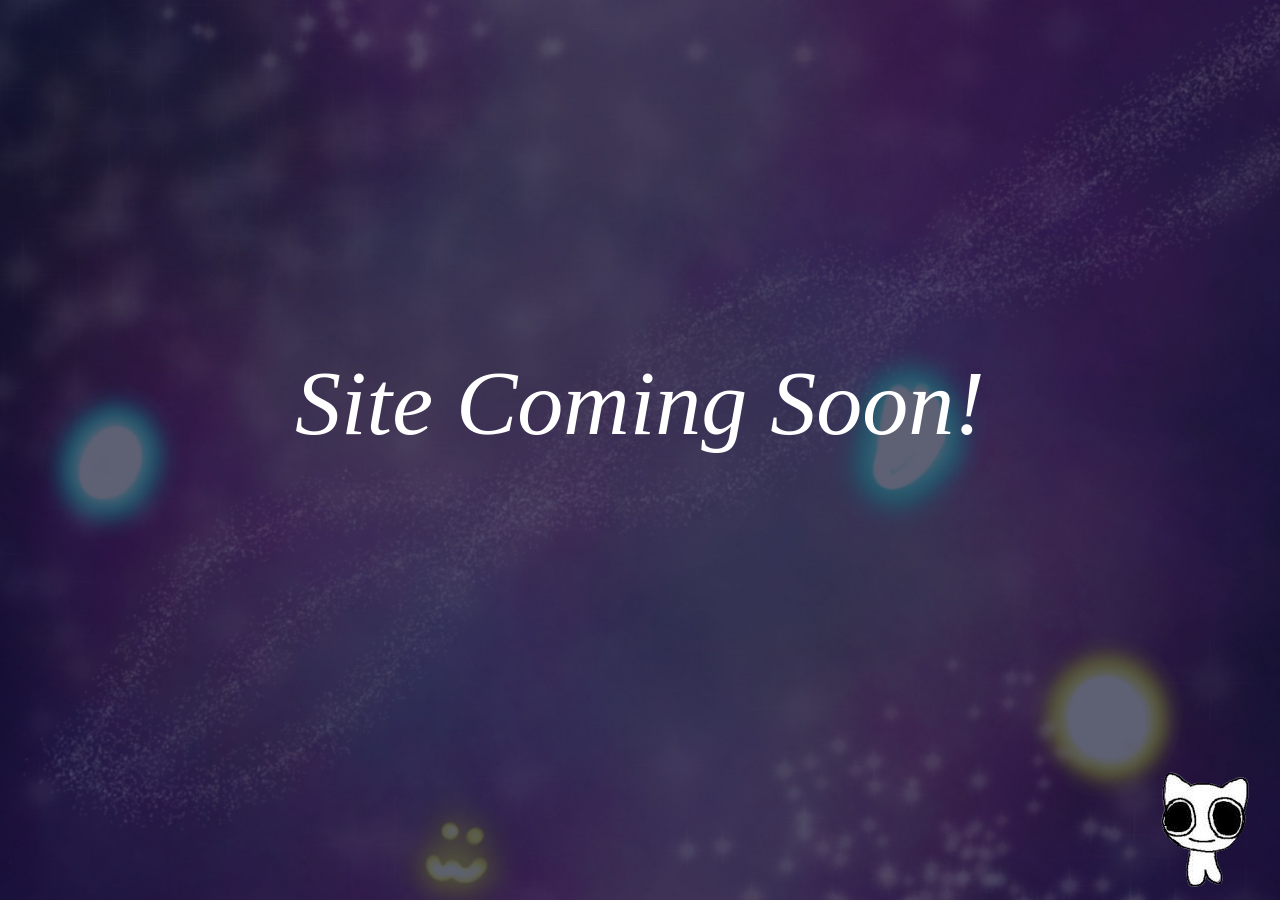
<file: index.html>
<!DOCTYPE html>
<html>
<head>
    <audio id="background-music" src="" autoplay loop="true" preload="true"></audio>
    <audio id="adhd" src="sources/squeak.mp3"></audio>
    <link rel="stylesheet" href="comingsoon.css">
    <meta charset="UTF-8" />
    <title>Coming soon!</title>
    <link rel="shortcut icon" href="sources/smolfunny.ico"/>
</head>
<body id="flex-container">
    Site Coming Soon!
</body>
<a class ="popup" onclick="pressed()">
<img class="smol" id="animated" src="sources/adhd.png">
<img class="smolhat" id="animated2" src="sources/adhdhat.png">
</a>
</html>
<span id="status">goon time</span>
<span id="status2">supergoontime</span>
<script>

    let bgmusic = document.getElementById("background-music");
    bgmusic.volume=.15;
    
    let pressedNumber = 0;
    let canpress = true;

    function setAvaliable() {
        canpress = true;
    }

    setInterval(moveText, 50);
    function moveText() {
        var h = window.innerHeight-110;
        var i = document.getElementById("flex-container");
        i.style.height = h+"px";
    }
    moveText()

    var adhdaudio = new Audio("sources/squeak.mp3");
    function playAudio() {
        adhdaudio.play();
        pressedNumber += 1;
    }
    
    function playAnimation() {
        var x = document.getElementById("animated");
        var y = document.getElementById("animated2");
        x.style.animationName = "squish";
        y.style.animationName = "squish2";
        setTimeout(stopAnimation, 365);
    }

    function stopAnimation() {
        var x = document.getElementById("animated");
        var y = document.getElementById("animated2");
        x.style.animationName = "none";
        y.style.animationName = "none";
    }

    function yaboi() {
        if (pressedNumber > 4 && pressedNumber <= 141) {
            x = document.getElementById("status");
            x.style.visibility = "visible";
            document.getElementById("status").innerHTML = "You have pressed this boi "+ pressedNumber + " times!";
        } if (pressedNumber > 141) {
            w = document.getElementById("animated2");
            y = document.getElementById("status2");
            z = document.getElementById("animated");
            w.style.visibility = "visible";
            y.style.visibility = "visible";
            z.style.visibility = "hidden";
            document.getElementById("status").innerHTML = "You have pressed this boi "+ pressedNumber + " times! Wow!!";
            document.getElementById("status2").innerHTML = "Here's a hat to celebrate!";
        }
    }

    function pressed() {
        if (canpress) {
            canpress = false;
            playAudio();
            playAnimation();
            yaboi();
            setTimeout(setAvaliable, 400);
        }}
</script>
</file>
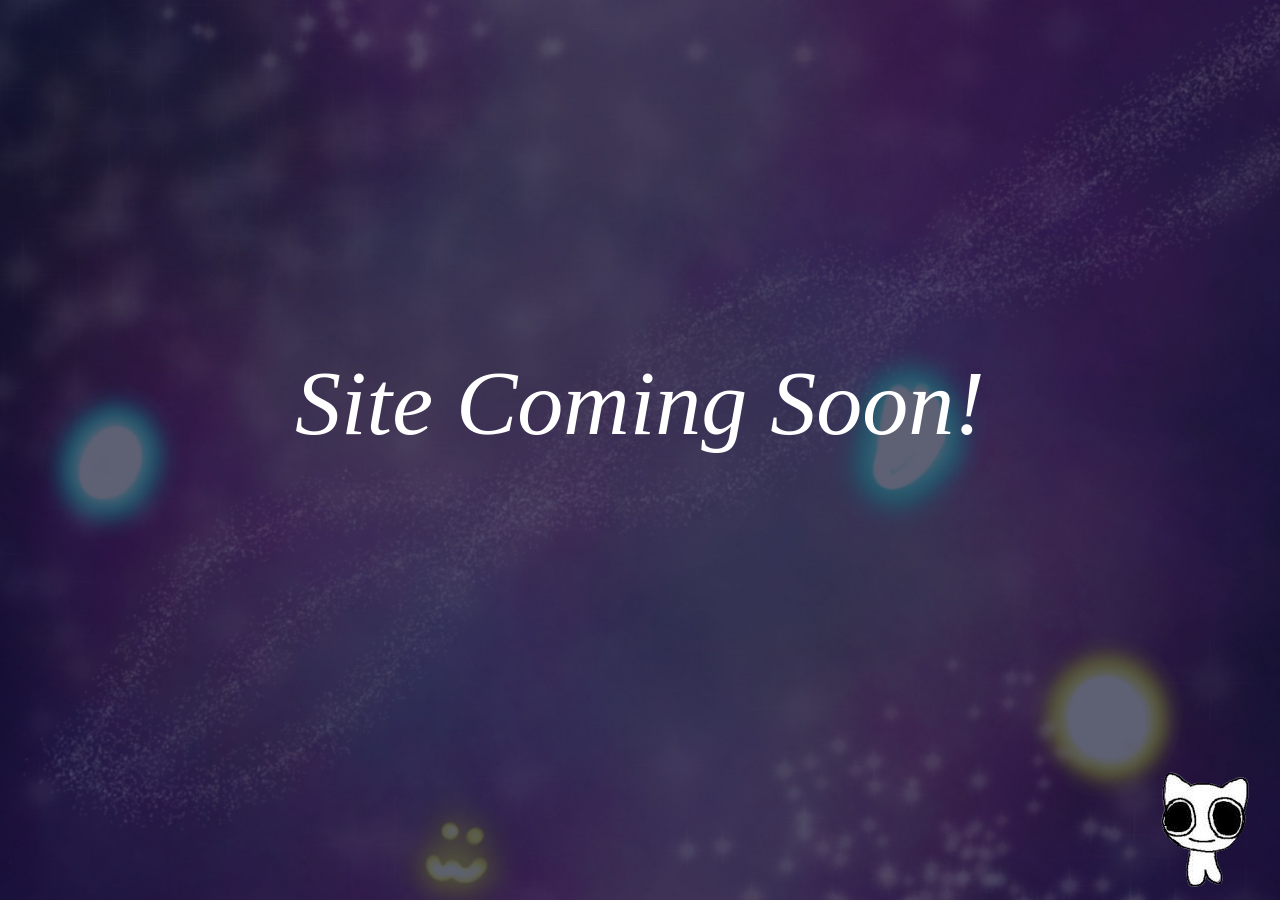
<file: comingsoon.html>
<!DOCTYPE html>
<html>
<head>
    <audio id="background-music" src="/sources/water.ogg" autoplay loop="true" preload="true"></audio>
    <audio id="adhd" src="/sources/squeak.mp3"></audio>
    <link rel="stylesheet" href="comingsoon.css">
    <meta charset="UTF-8" />
    <title>Coming soon!</title>
    <link rel="shortcut icon" href="/sources/smolfunny.ico"/>
</head>
<body id="flex-container">
    Site Coming Soon!
</body>
<a class ="popup" onclick="pressed()">
<img class="smol" id="animated" src="sources/adhd.png">
<img class="smolhat" id="animated2" src="sources/adhdhat.png">
</a>
</html>
<span id="status">goon time</span>
<span id="status2">supergoontime</span>
<script>

    let bgmusic = document.getElementById("background-music");
    bgmusic.volume=.15;
    
    let pressedNumber = 0;
    let canpress = true;

    function setAvaliable() {
        canpress = true;
    }

    setInterval(moveText, 50);
    function moveText() {
        var h = window.innerHeight-110;
        var i = document.getElementById("flex-container");
        i.style.height = h+"px";
    }
    moveText()

    var adhdaudio = new Audio("sources/squeak.mp3");
    function playAudio() {
        adhdaudio.play();
        pressedNumber += 1;
    }
    
    function playAnimation() {
        var x = document.getElementById("animated");
        var y = document.getElementById("animated2");
        x.style.animationName = "squish";
        y.style.animationName = "squish2";
        setTimeout(stopAnimation, 365);
    }

    function stopAnimation() {
        var x = document.getElementById("animated");
        var y = document.getElementById("animated2");
        x.style.animationName = "none";
        y.style.animationName = "none";
    }

    function yaboi() {
        if (pressedNumber > 4 && pressedNumber <= 141) {
            x = document.getElementById("status");
            x.style.visibility = "visible";
            document.getElementById("status").innerHTML = "You have pressed this boi "+ pressedNumber + " times!";
        } if (pressedNumber > 141) {
            w = document.getElementById("animated2");
            y = document.getElementById("status2");
            z = document.getElementById("animated");
            w.style.visibility = "visible";
            y.style.visibility = "visible";
            z.style.visibility = "hidden";
            document.getElementById("status").innerHTML = "You have pressed this boi "+ pressedNumber + " times! Wow!!";
            document.getElementById("status2").innerHTML = "Here's a hat to celebrate!";
        }
    }

    function pressed() {
        if (canpress) {
            canpress = false;
            playAudio();
            playAnimation();
            yaboi();
            setTimeout(setAvaliable, 400);
        }}
</script>
</file>
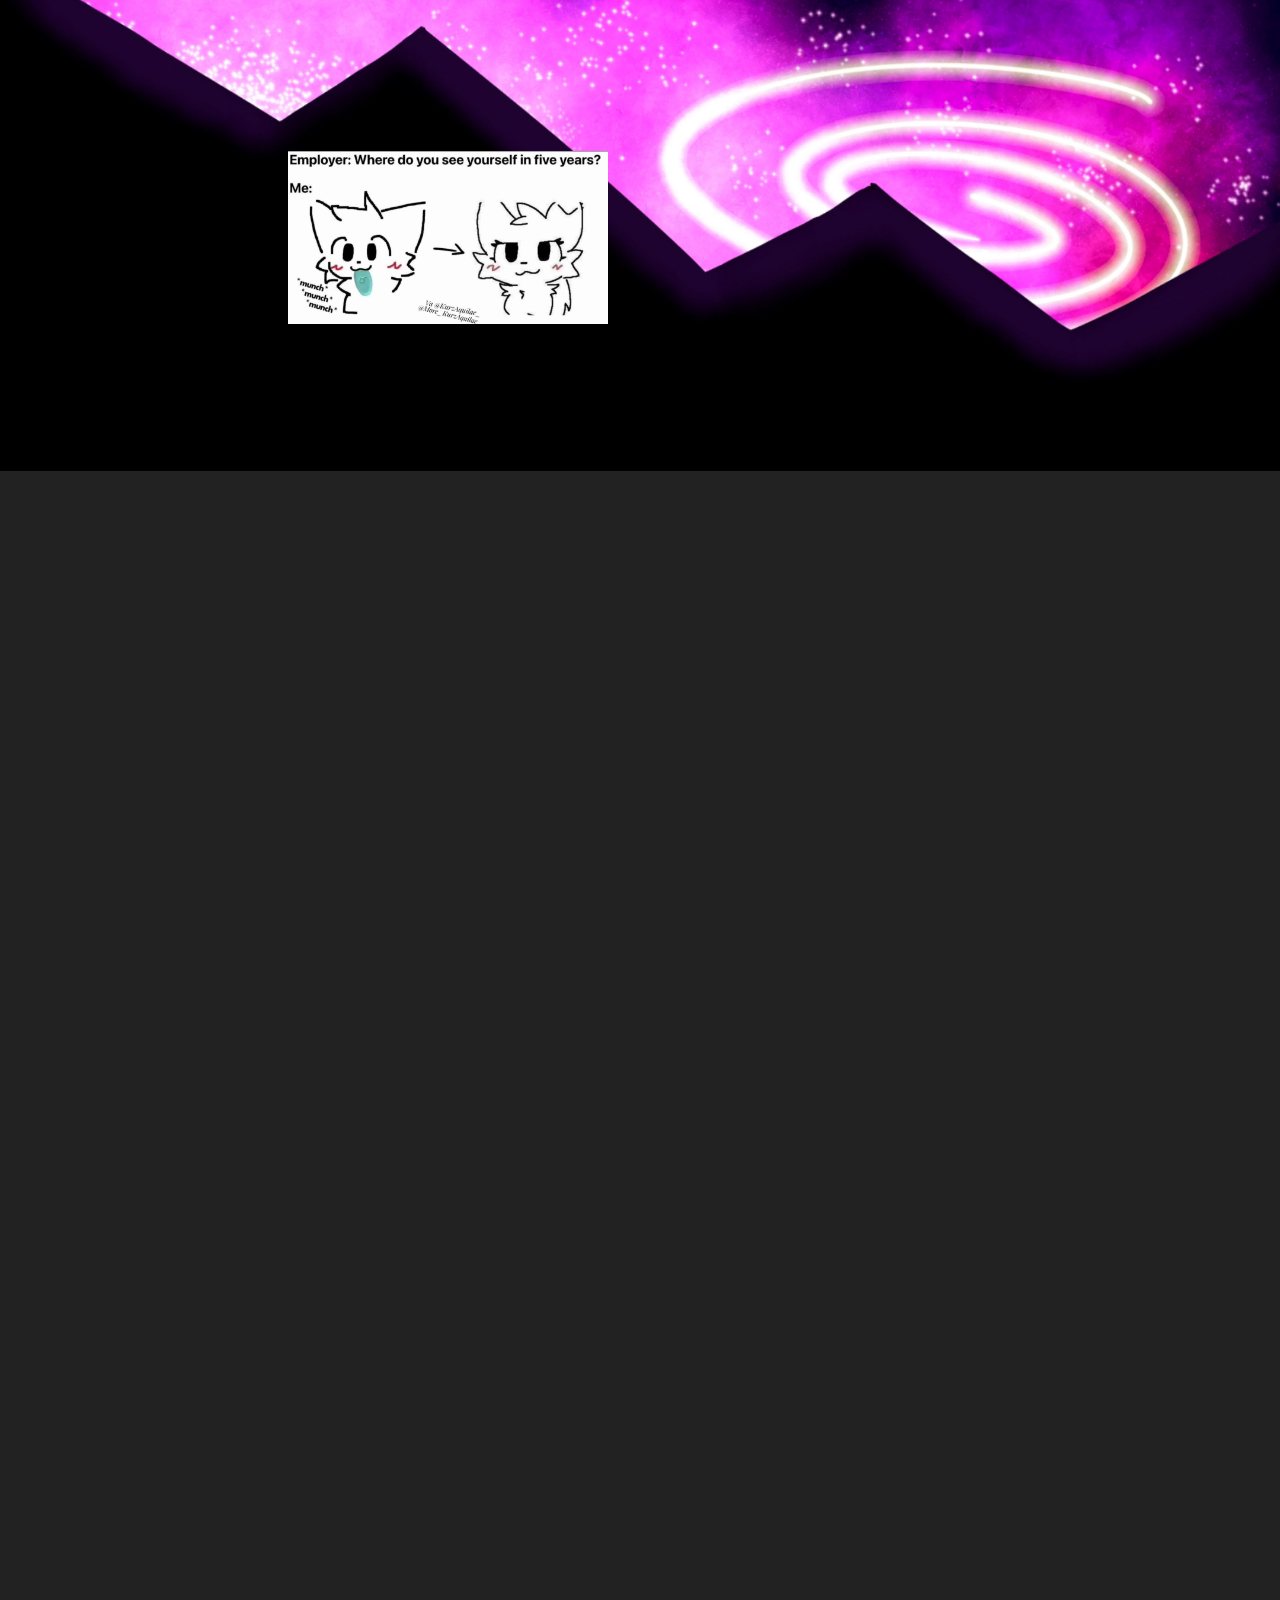
<file: main.html>
<!DOCTYPE html>
<html lang="en">
<head class="container">
    <link rel="stylesheet" href="main.css">
    <meta charset="UTF-8">
    <meta name="viewport" content="width=device-width, initial-scale=1.0">
    <title>Commission Site</title>
</head>
<body>
    <h0 class="container">
        <img class="fs" id="fadeHeader" src="sources/headerbg.png">
        <img class="smallimg" id="fadeDragon" src="sources/5years.png">
    </h0>
    <h1 id="headArt">So... You want art..?</h1>
    <h2>
        <br><br><br><br><br><br><br><br><br><br><br><br><br><br><br><br><br><br><br><br><br><br><br><br><br><br><br><br><br><br><br><br><br><br><br><br><br><br><br><br><br><br><br><br><br><br><br><br><br><br><br><br><br><br><br><br><br><br><br><br><br><br><br><br><br><br><br><br><br><br><br><br><br><br><br><br><br><br>
    </h2>
</body>
<script>
    window.addEventListener("scroll", function(event) {
        var img = document.getElementById("fadeHeader");
        var img1 = document.getElementById("fadeDragon");
        var txt = document.getElementById("headArt");

        var headerLength = 10;
        var headerSpeed = 7;
        img.style.opacity = (((100 * (headerLength) - window.scrollY) + (100 * headerSpeed)) / (100 * headerSpeed));
        img.style.paddingTop = window.scrollY+"px";

        var dragonLength = 3;
        var dragonSpeed = 4;
        img1.style.opacity = (((100 * (dragonLength) - window.scrollY) + (100 * dragonSpeed)) / (100 * dragonSpeed));
    
        var artDelay = 5;
        var artSpeed = 3;
        txt.style.opacity = (window.scrollY - (100 * (artDelay + 7))) / (100 * artSpeed);

    })

</script>
</html>
</file>
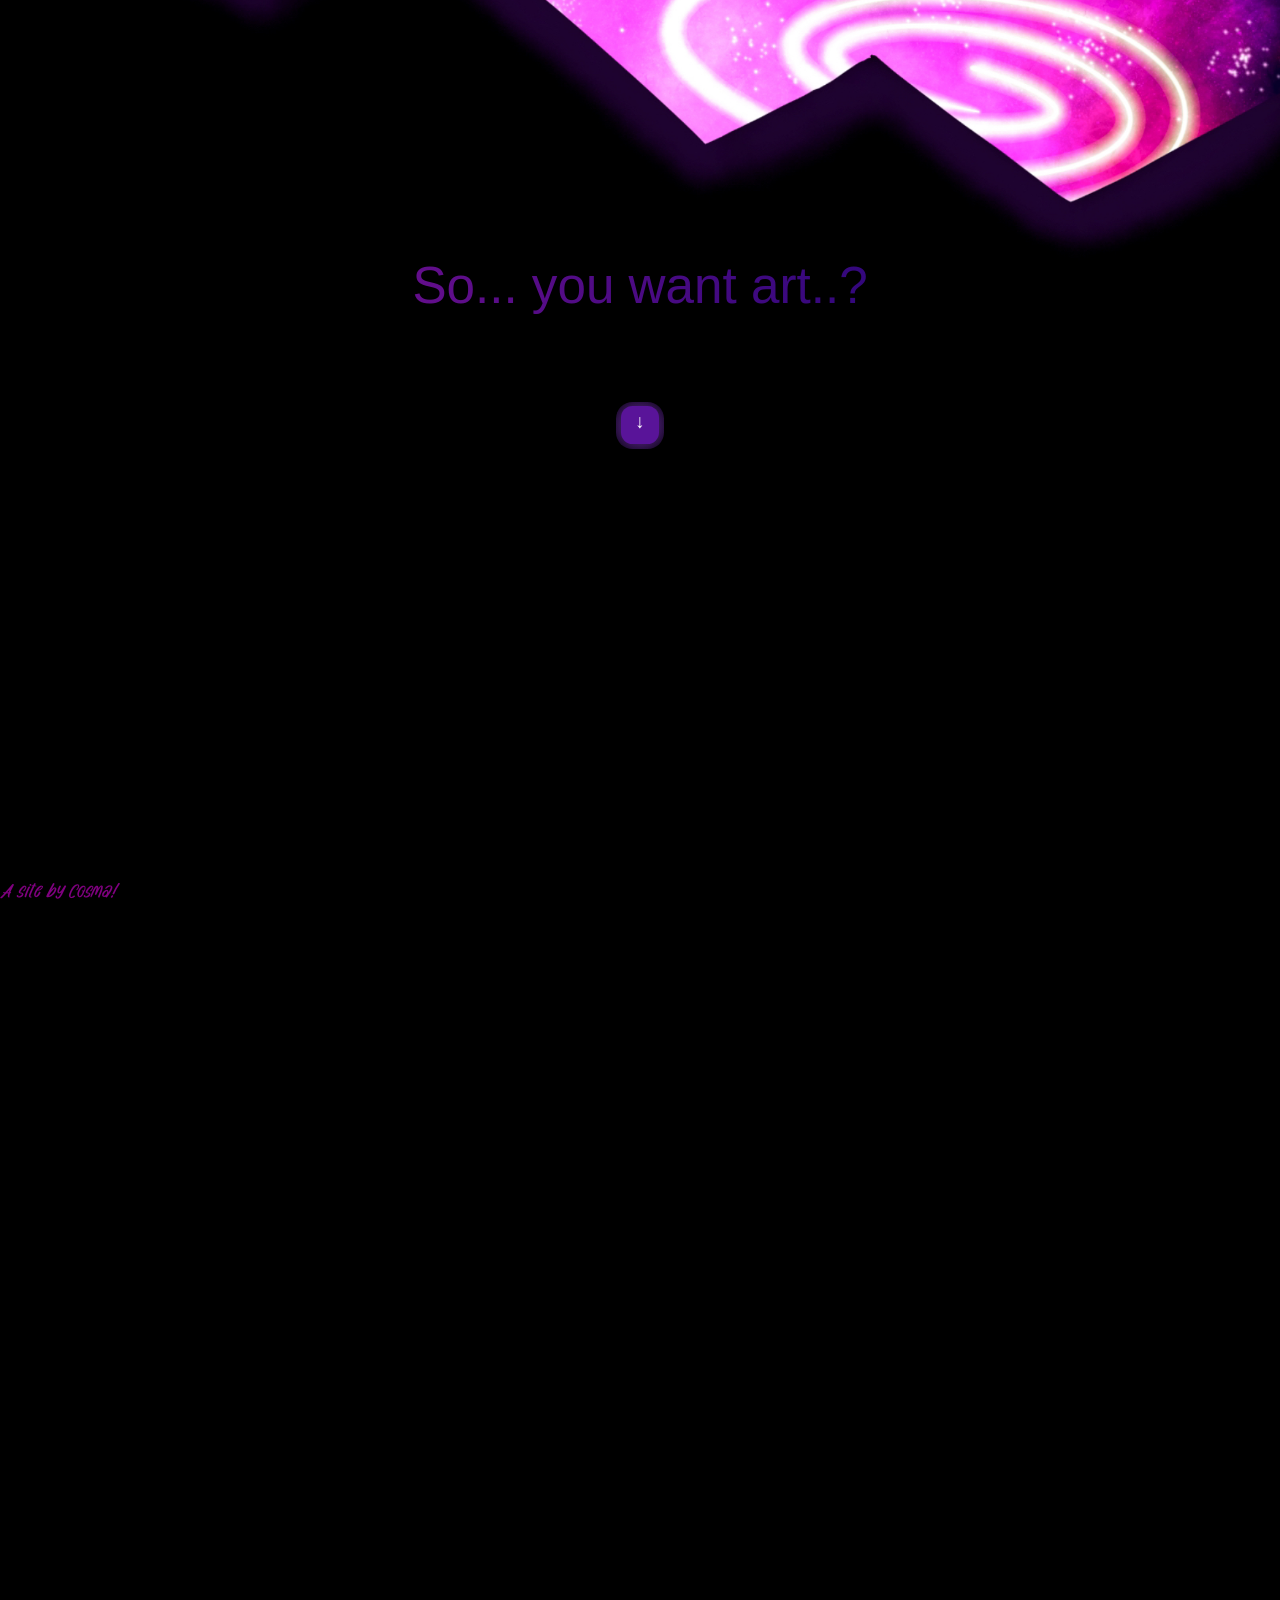
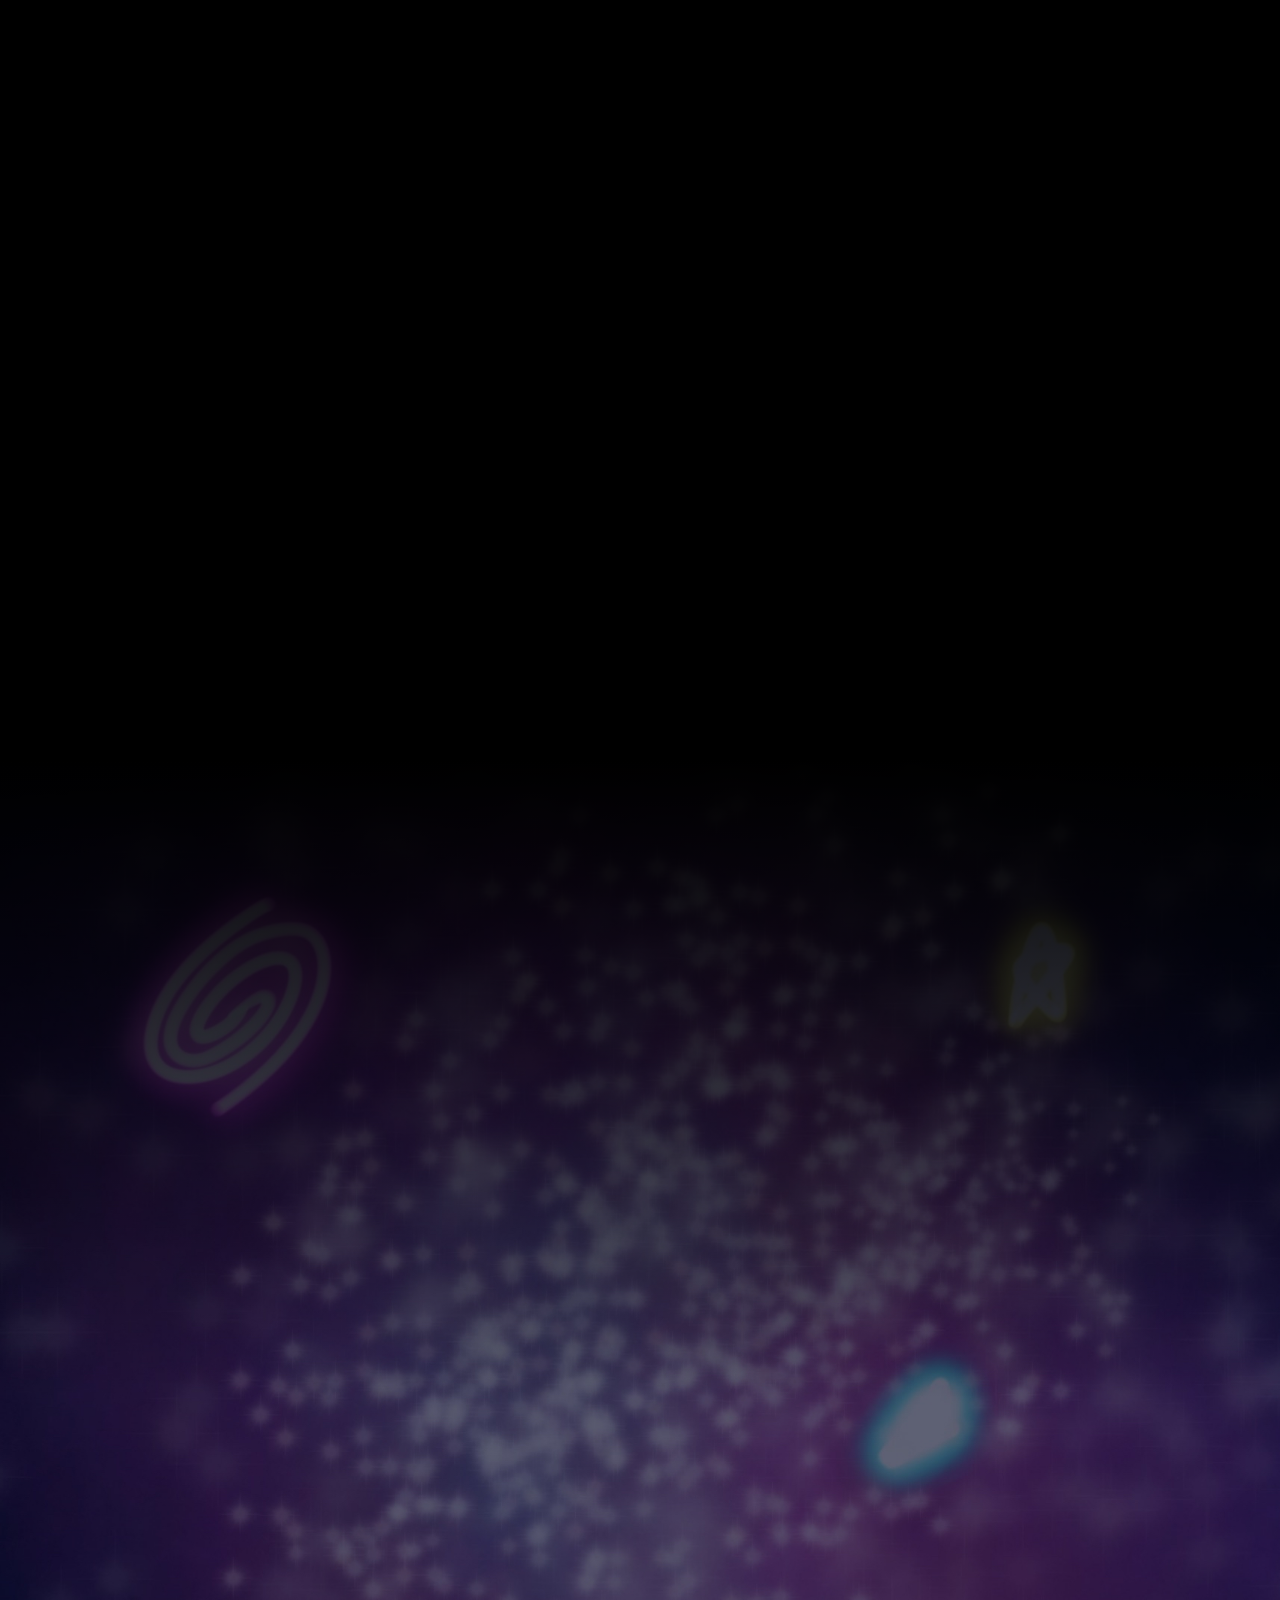
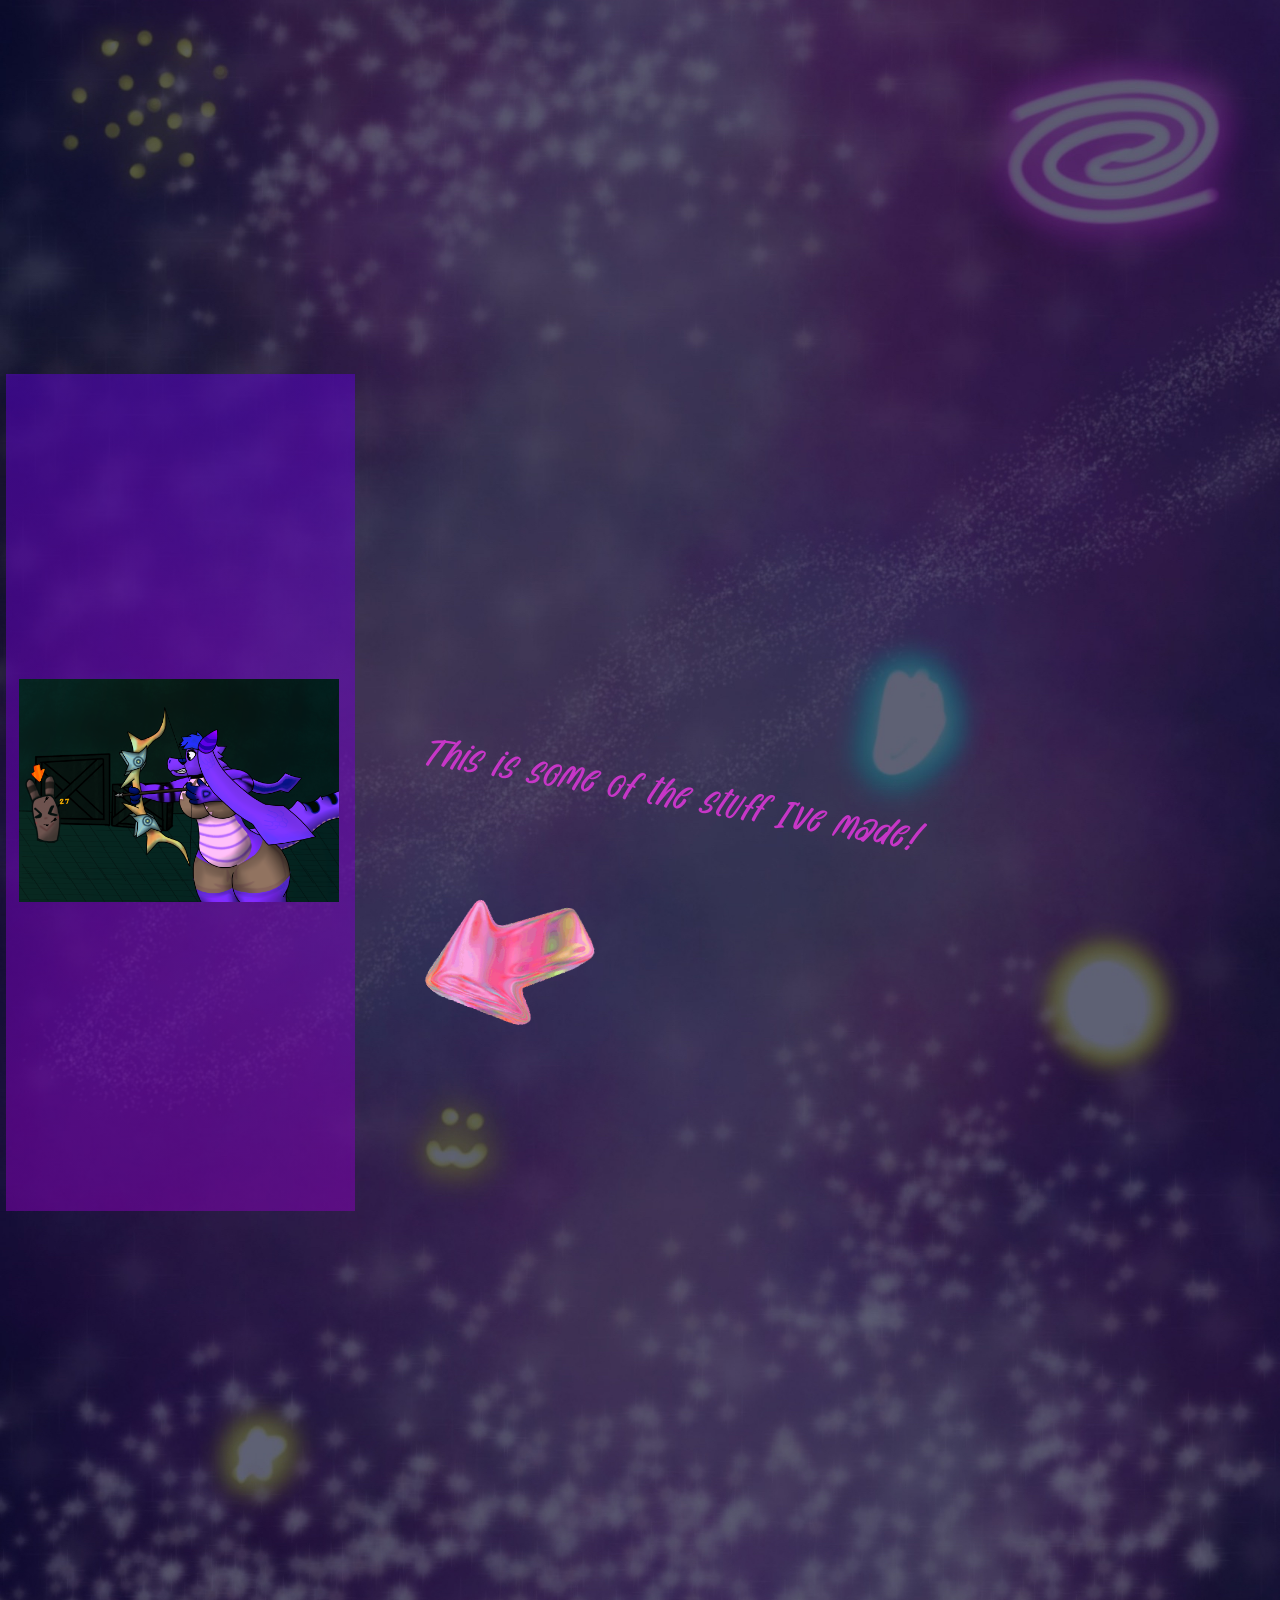
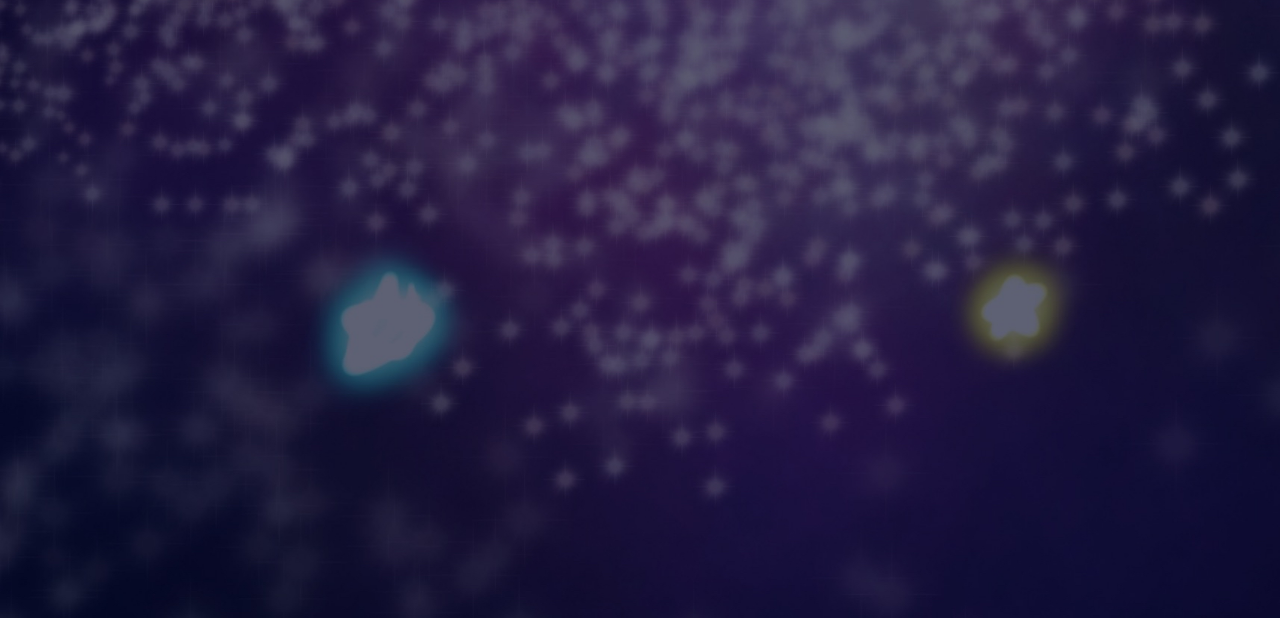
<file: main/mainsite/main.html>
<!DOCTYPE html>
<html lang="en">
<head>
    <link rel="stylesheet" href="main.css">
    <link rel="icon" href="sources/smolfunny.ico" type="image/x-icon">
    <meta charset="UTF-8">
    <meta name="viewport">
    <title>Cosma's Art!</title>
</head>

<head1>
    <img src="sources/headerbg.png" class="headerImage" id="headerImage"></img>
</head1>

<head3 class="FlexContainer" id="cantSelect" id="headerText">
   <div>So... you want art..?</div>
   <div class=textCover></div>
</head3>

<head2 class="FlexContainer" id="button">
    <div class="buttonBase"></div>
    <div class="buttonArrow" id="cantSelect">↓</div>
    <div class="buttonGradient"></div>
    <div class="buttonHitbox" onclick="startPage()"></div>
</head2>

<head2 class="FlexContainer" id="downButton">
    <div class="buttonBase"></div>
    <div class="buttonArrow" id="cantSelect">↓</div>
    <div class="buttonGradient"></div>
    <div class="buttonHitbox" onclick="scrollPage('down')"></div>
</head2>

<head2 class="FlexContainer" id="upButton">
    <div class="buttonBase"></div>
    <div class="buttonArrow" id="cantSelect">↑</div>
    <div class="buttonGradient"></div>
    <div class="buttonHitbox" onclick="scrollPage('up')"></div>
</head2>


<div id="cantSelect">
<br><br><br><br><br><br><br><br><br><br><br><br><br><br><br><br><br><br><br><br><br><br><br><br><br><br><br><br><br><br><br><br><br><br><br><br><br><br><br><br><br><br><br><br><br><br><br><br><br><br><br><br><br><br><br><br><br><br><br><br><br><br><br><br><br><br><br><br><br><br><br><br><br><br><br><br><br><br><br><br><br><br><br><br><br><br><br><br><br><br><br><br><br><br><br><br><br><br><br><br><br><br><br><br><br><br><br>
</div>

<head4 class="FlexContainer">
    <img src="sources/bgdark.png" class="backgroundImage" id="cantSelect">
    <div id="fade-to-image" style="align-self: flex-start"></div>
</head4>

<head5 class="imageRotation" id="stage1" id="cantSelect">
    <div class="mySlides imageFade">
        <img src="sources/images/atlyss.png" style="width: 25vw">
    </div>

    <div class="mySlides imageFade">
        <img src="sources/images/bumperstickerme.png" style="width: 25vw">
    </div>

    <div class="mySlides imageFade">
        <img src="sources/images/charismapublic.png" style="width: 25vw">
    </div>

    <div class="mySlides imageFade">
        <img src="sources/images/climbing.png" style="width: 25vw">
    </div>

    <div class="mySlides imageFade">
        <img src="sources/images/dragonkisser.png" style="width: 25vw">
    </div>

    <div class="mySlides imageFade">
        <img src="sources/images/fireworks!(complete).png" style="width: 25vw">
    </div>
    
    <div class="mySlides imageFade">
        <img src="sources/images/funnydown.png" style="width: 25vw">
    </div>

    <div class="mySlides imageFade">
        <img src="sources/images/mow.png" style="width: 25vw">
    </div>
    
    <div class="mySlides imageFade">
        <img src="sources/images/premier inn pub.png" style="width: 25vw">
    </div>
    
    <div class="mySlides imageFade">
        <img src="sources/images/prettypublic.png" style="width: 25vw">
    </div>
    
    <div class="mySlides imageFade">
        <img src="sources/images/reading.png" style="width: 25vw">
    </div>
    
    <div class="mySlides imageFade">
        <img src="sources/images/shesitnoglow.png" style="width: 25vw">
    </div>
    <div class="backgroundRectangle"></div>
</head5>

<head6 class="FlexContainer">
    <img src="sources/arrow.gif" class="arrowGif">
    <div class="stuffWriting">This is some of the stuff I've made!</div>
</head6>

<body99 id="cantSelect">
    A site by Cosma!
</body99>

<script>
    const buttonUp = document.getElementById("upButton");
    const buttonDown = document.getElementById("downButton");

    const stage0 = document.getElementById("headerImage");
    const stage1 = document.getElementById("stage1");
    const stage2 = document.getElementById("stage2");

    var userLocation = 0;
    var canGoUp = false;
    var canGoDown = true;

    history.scrollRestoration = "manual";

    window.onbeforeunload = function() {
        window.scrollTo(0, 0);
    }

    function startPage() {
        scrollPage("down");
    }
    
    function scrollPage(direction) {
        const locations = [stage0, stage1, stage2];

        if (direction == "up") {
            if (canGoUp) {
                canGoUp = false;
                userLocation --;
                if (userLocation < 0) {userLocation = 0;}
            }
        } 
        if (direction == "down") {
            if (canGoDown) {
                canGoDown = false;
                userLocation ++;
                if (userLocation > locations.length - 1) {userLocation = locations.length -1;}
            }
        }

        locations[userLocation].scrollIntoView({block: "center"});
        if (userLocation > 0) {
            canGoUp = true;

        }
        if (userLocation < locations.length - 1) {
            canGoDown = true;
        }
        if (userLocation == 0) {
            disappearButton('up');
            disappearButton('down');
        } else if (userLocation == locations.length - 1) {
            disappearButton('down');
            appearButton('up');
        } else {
            appearButton('up');
            appearButton('down');
        }
    }

    function disappearButton(type) {
        if (type == 'up') {
            buttonUp.classList.remove('fadeIn');
            buttonUp.classList.remove('fadeOut');
            buttonUp.classList.add('fadeOut');

            makeFullyInvisible('upButton');
        }
        if (type == 'down') {
            buttonDown.classList.remove('fadeIn');
            buttonDown.classList.remove('fadeOut');
            buttonDown.classList.add('fadeOut');

            makeFullyInvisible('downButton');
        }
    }

    function appearButton(type) {
        if (type == 'up') {
            buttonUp.classList.remove('fadeIn');
            buttonUp.classList.remove('fadeOut');
            buttonUp.classList.add('fadeIn');

            makeFullyVisable('upButton');
        }
        if (type == 'down') {
            buttonDown.classList.remove('fadeIn');
            buttonDown.classList.remove('fadeOut');
            buttonDown.classList.add('fadeIn');

            makeFullyVisable('downButton');
        }
    }

    function makeFullyVisable(item) {
        var a = document.getElementById(item);
        a.style.opacity = 100;
    }

    function makeFullyInvisible(item) {
        var a = document.getElementById(item);
        a.style.opacity = 0;
    }

    function temp() {
        console.log("you clicked something");
    }

    let imageIndex = 0;
    showSlides();

    function showSlides() {
        let i =1;
        let slides = document.getElementsByClassName("mySlides");
        for (i = 0; i < slides.length; i++) {
            slides[i].style.display = "none";

        }

        imageIndex ++;
        if (imageIndex > slides.length) {
            imageIndex = 1
        }

        slides[imageIndex-1].style.display = "block";
        setTimeout(showSlides, 5000);
    }
</script>
</html>
</file>
<file: comingsoon.css>
body{
    
    background-color: black;
    background-image: url("sources/bgdark.png");
    background-position-y: center;
    background-repeat: no-repeat;
    background-size: 100%, 100%;

    text-align: center;
    font-family: "Comic Sans MS", "Comic Sans", cursive;
    font-style: italic;
    font-size: 92px;
    color: white;
}

#flex-container {
    display: flex;
    height:1000px;
    flex-direction: column;
    justify-content: center;
    align-items: center;
}

.smol {
    position: absolute;
    right: 0px;
    bottom: 0px;
    visibility: visible;
}

.smolhat {
    position: absolute;
    right: 0px;
    bottom: 0px;
    visibility: hidden;
}

@keyframes squish {
    0%      {height: 150px; width: 148px;}
    50%     {height: 120px; width: 148px;}
    100%    {height: 150px; width: 148px;}
}

@keyframes squish2 {
    0%      {height: 172px; width: 148px;}
    50%     {height: 137.6px; width: 148px;}
    100%    {height: 172px; width: 148px;}
}

#animated {
    animation-timing-function: ease-out;
    animation-duration: 0.365s;
    animation-name: none;
    animation-iteration-count: infinite;
}

#animated2 {
    animation-timing-function: ease-out;
    animation-duration: 0.365s;
    animation-name: none;
    animation-iteration-count: infinite;
}

#status {
    position: absolute;
    right: 155px;
    bottom: 75px;

    font-size: 12px;
    visibility: hidden;
    font-family:Arial, Helvetica, sans-serif;
}

#status2 {
    position: absolute;
    right: 155px;
    bottom: 63px;

    font-size: 12px;
    visibility: hidden;
    font-family:Arial, Helvetica, sans-serif;
}
</file>
<file: main.css>
html{
    scroll-behavior: smooth
}

body{
    background-color: rgb(34, 34, 34);
    margin: 0;
    padding: 0;
}

head{
    padding:0%;
    margin:0%;
}

#grad{
    height:200px;
    background-color:rgb(0, 0, 0);
    background-image: linear-gradient(black, purple);
}

img.fs {
    margin: 0;
    padding: 0;
    max-width: 100%;
    height: auto;
    position: auto;
}

h1 {
    text-align: center;
    font-family: cursive;
    color:rgb(185, 0, 241);
    padding: 0px;
    margin-top: 100px;
    opacity: 0;
} 

.txt {
    text-align: left;
    font-family:Arial, Helvetica, sans-serif;
    color:white;
    padding:5%;
}

p {
    font-family: cursive;
    color:red
}

.container {
    display: flex;
    justify-content: center;
    align-items: center;
    max-width: auto;
    height: auto;
    padding: 0px;
    margin: 0px;
    flex-direction:column;
}

#fadeimage{
    max-width: 25%;
}

.smallimg{
    max-width: 25%;
    opacity: 1;
    position: relative;
    margin-top: -25%;
    margin-left: -30%;
}
</file>
<file: main/mainsite/main.css>
html, body {
    scroll-behavior: smooth;
    height: 100%;
    margin: 0;
    padding: 0;
}

body {
    background-color: rgb(0, 0, 0);
    margin: 0;
    padding: 0;
    /* overflow: hidden; */
}

head3 {
    font-size: 4vw;
    color: black;
    font-family: "Comic Sans MS", cursive, sans-serif;
    align-self: 50%;

    background: linear-gradient(to right, rgb(142, 20, 153), rgb(8, 1, 110));
    background-clip: text;
    color: transparent;

    position: relative;
    padding-top: 20%;
}

body99 {
    font-size: 1.5vw;
    color: purple;
    font-family: handWritten;
    font-style: italic;
    
    position: fixed;
    bottom: 0;
    left: 0;
    z-index: 10000000000;
}

head4 {
    margin: 0;
    padding: 0;
}

head6 {
    flex-direction: column-reverse;
    width: 100%;
    padding: 0;
    margin: 0;
    position: relative;

    bottom: 180vmax;

    font-family: handwritten;
    font-style: italic;
    color: rgb(199, 54, 199);
    font-size: 3vw;
}

.stuffWriting {
    transform: rotate(10deg);
    padding-left: 5vw;
    margin-top: 5vh;
}

.backgroundRectangle {
    height: 93vh;
    width: 27.25%;
    background-image: linear-gradient(rgba(93, 0, 214, 0.5), rgba(133, 0, 185, 0.5));
    position: absolute;

    z-index: 4;

    left: 0.5%;
}

.imageRotation {
    display: flex;
    max-width: auto;
    height: 90vh;
    position: relative;

    flex-direction: row;
    justify-content: flex-start;
    align-items: center;
    

    padding-left: 1.5%;
    bottom: 143vmax;
}

.backgroundImage {
    width: 100%;
}

.buttonBase {
    height: 3svw;
    width: 3svw;
    background-color: rgb(89, 20, 153);
    border-radius: 30%;

    position: absolute;
}

.buttonArrow {
    color:white;
    font-size: 1.5vw;
    font-family: "Comic Sans MS", bold, sans-serif;
    position: relative;
    margin-top: -0.5svw;
}

.buttonGradient {
    color: rgb(0, 0, 0, 0);
    height: 3.7svw;
    width: 3.7svw;
    background-image: radial-gradient(rgb(118, 53, 179), rgb(10, 1, 19));
    border-radius: 35%;
    z-index: -2;
    position: absolute;
}

.buttonHitbox {
    height: 3.7svw;
    width: 3.7svw;
    border-radius: 35%;
    z-index: 0;
    position: absolute;
}

.FlexContainer {
    display: flex;
    justify-content: center;
    align-items: center;
    width: 100%;
}

.headerImage {
    height: auto;
    width: 100%;
    position: absolute;
    margin-top: -10svw;
    z-index: -1;
}

.bodyImage {
    width: 100;
    position: absolute;
    z-index: -1;
    left: 0;
}

.textCover {
    height: 6svw;
    width: 40svw;
    background-color: rgb(0, 0, 0);
    position: absolute;
    opacity: 0%;

    animation: FadeOut 2.56s;
    animation-play-state: running;
}

.fadeIn {
    animation: FadeIn 0.75s;
}

.fadeOut {
    animation: FadeOut 0.75s;
}

.imageFade {
    animation-name: ImageFade;
    animation-duration: 5s;

    z-index: 6
}

.arrowGif {
    scale: 40%;
    transform: rotate(-80deg);
    position: relative;

    margin-top: -5vw;
    left: -12vw;
}

#fade-to-image {
    width: 100%;
    height: 50svw;

    position: absolute;
    background-image: linear-gradient(rgb(0, 0, 0), rgb(0, 0, 0, 0));
    z-index: 0;
}

#button {
    margin-top: 8%;
    opacity: 100%;

    animation: ButtonFlyIn 5s;
    animation-play-state: running;
}

#downButton {
    position: fixed;
    opacity: 0;
    z-index: 9999999999;

    margin-left: 46%;
    bottom: 5%;
}

#upButton {
    position: fixed;
    opacity: 0;
    z-index: 9999999999;

    top: 5%;
    margin-left: 46%;
}

#cantSelect {
    -webkit-user-select: none;
    user-select: none;
    -ms-user-select: none;
}

#tempThing {
    color: white;
    font-size: larger;
}

@keyframes FadeOut {
    0%      {opacity: 100;}
    100%    {opacity: 0;}
}

@keyframes FadeIn {
    0%      {opacity: 0;}
    100%    {opacity: 100;}
}

@keyframes DelayFadeOut {
    0%      {opacity: 100;}
    50%     {opacity: 100;}
    100%    {opacity: 0;}
}

@keyframes ImageFade {
    0%      {opacity: 0%;}
    25%     {opacity: 100%;}
    80%     {opacity: 100%;}
    100%    {opacity: 0%;}
}

@keyframes ButtonFlyIn {
    0%      {transform: translateY(1500%); opacity: 0%;}
    25%     {transform: translateY(1500%); opacity: 0%;}
    75%     {opacity: 0%;}
    100%    {transform: translateY(0%); opacity: 100%;}
}

@font-face {
    font-family: handWritten;
    src: url(sources/NightPumpkind-nRORO.otf);
}
</file>
